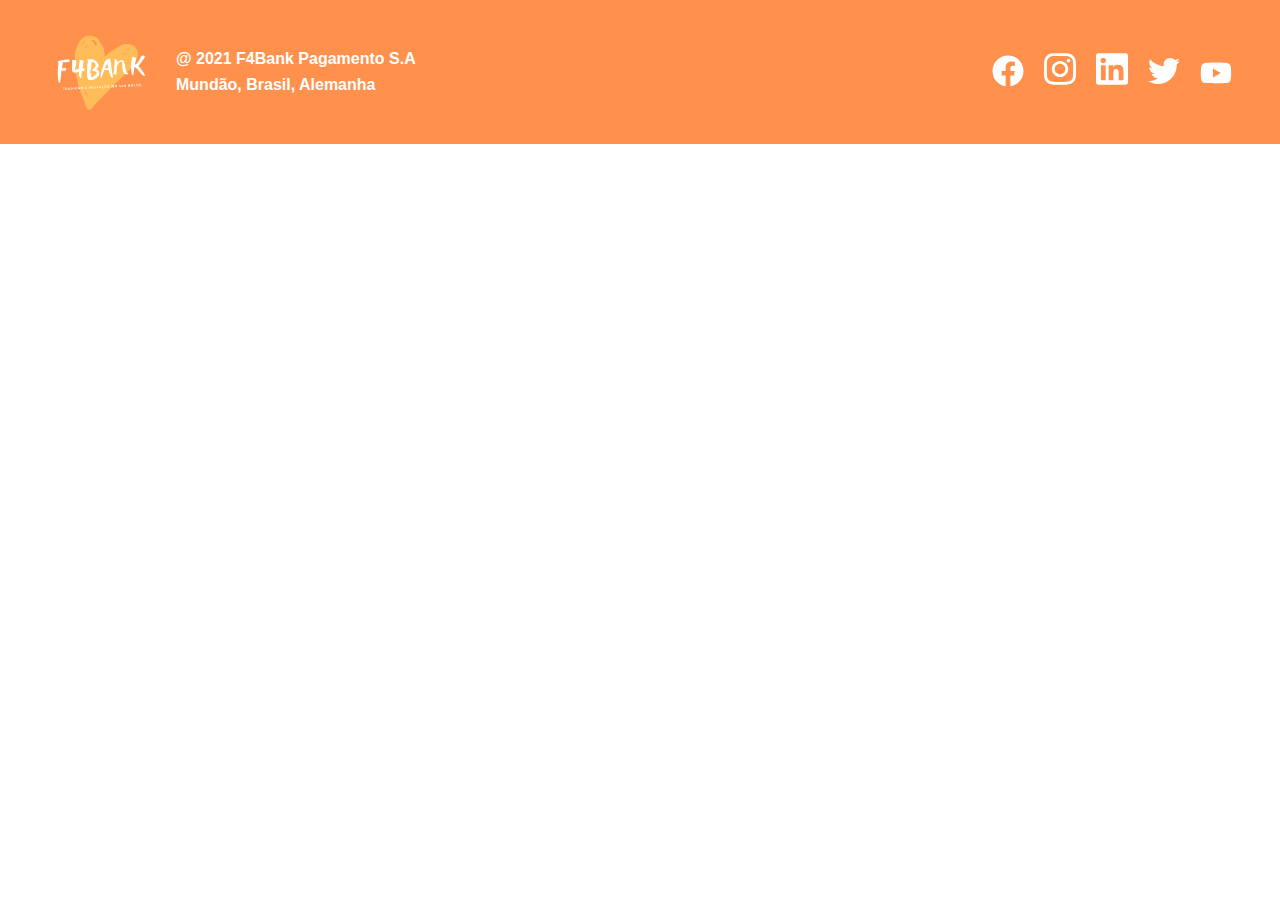
<file: landing-page/footer.html>
<!DOCTYPE html>
<html>
<head>
<title>Bank</title>
<link rel="stylesheet" href="../styles/footer.css">
</head>
<body>
     <footer>
      <div class="fourbank">
        <img src="../img/f4bank.png"/>
        <div>
          <p>@ 2021 F4Bank Pagamento S.A</p>
          <p>Mundão, Brasil, Alemanha</p>
        </div>
      </div>
      <div class="redes">
        <img src="../img/facebook-brands.svg" alt="">
        <img src="../img/instagram-brands.svg" alt="">
        <img src="../img/linkedin-brands.svg" alt="">
        <img src="../img/twitter-brands.svg" alt="">
        <img src="../img/youtube-brands.svg" alt="">
      </div>
     </footer>
</body>
</html>
</file>
<file: styles/footer.css>
*{
    box-sizing: border-box;
    padding: 0; 
    margin: 0;
}

footer {
    background-color: #FF914D;
    padding: 0 32px;
    height: 144px; 
    display: flex;
    justify-content: space-between;
    align-items: center;
}

.fourbank {
    display: flex;
    align-items: center;
}
.fourbank img {
    width: 144px;
}

p {
    margin-bottom: 8px;
    font-size: 1em;
    font-weight: bold;
    font-family: Arial, Helvetica, sans-serif;
    color: rgb(255, 255, 255);
}

p:last-child {
    margin-bottom: 0;
}

.redes img {
    width: 32px;
    margin-right: 16px;
    cursor: pointer;
    border-bottom: 2px solid #FF914D;
}

.redes img:hover {
    border-bottom: 2px solid rgb(255, 255, 255);
}
</file>
